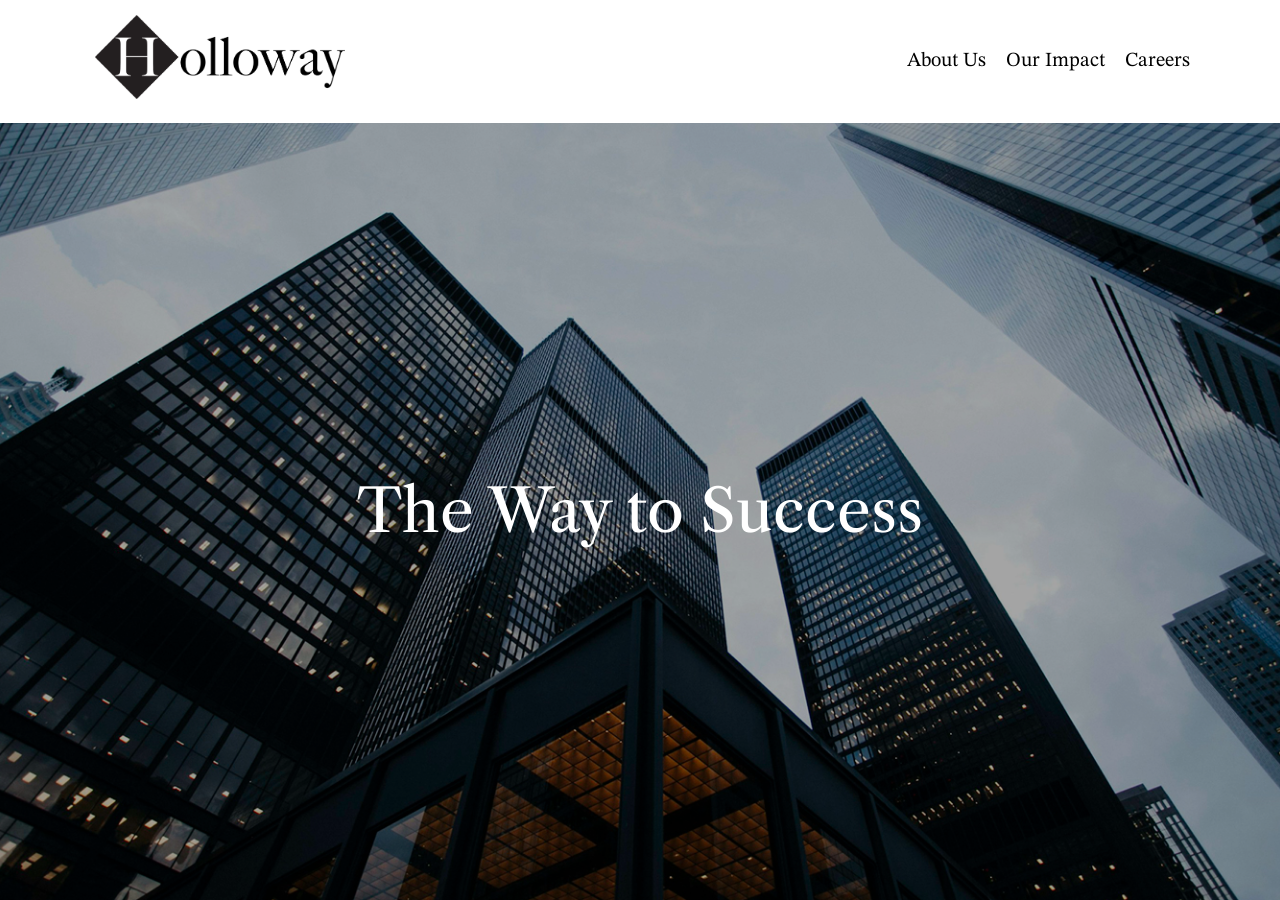
<file: index.html>
<!DOCTYPE html>
<html lang="en">
<head>
    <meta charset="UTF-8">
    <title>Home | Holloway</title>
    <!-- css -->
    <link rel="stylesheet" href="styleBusiness.css">
    <!-- js -->
    <script src="index.js" defer></script>
    <script src="https://code.jquery.com/jquery-3.6.0.min.js"></script>
    <!-- favicon -->
    <link rel="icon" type="image/x-icon" href="Media/businessFavIcon.ico">
</head>

<body>
  <nav>
    <div class="navbar">
      <!-- full company logo, top left -->
      <a href="index.html"><p id="company"><img src="Media/Logo.png" alt="Holloway Logo" width="250vw" height="auto"></a></p>

      <!-- dead links -->
      <h2><a>About Us</a></h2>
      <h2><a>Our Impact</a></h2>
      <h2><a>Careers</a></h2>
    </div>
  </nav>

    <section class="hidden">
        <img class="buildings" src="Media/buildings.jpg" alt="corporate buildings">
    <a href = "otherSide.html" id="overlayText">The Way to Success</a>
    </section>
</body>
</html>
</file>
<file: styleBusiness.css>
@import url('https://fonts.googleapis.com/css2?family=Libre+Caslon+Text:ital,wght@0,400;0,700;1,400&family=STIX+Two+Text:ital,wght@0,400..700;1,400..700&display=swap');


body, html {
    height: 100vh;
    margin: 0;
    padding: 0;
    overflow: hidden;
}

body{
    display: flex;
    flex-direction: column;
}

nav{
    flex-shrink: 0;
}

.navbar{
    display:flex;
    justify-content: flex-end;
    align-items:center;
    padding: 0rem 5rem;
    background-color: white;
    color:black;
}

#company {
    margin-right: auto;
    justify-content: baseline;
}

/* img */
.buildings{
    filter: brightness(65%);
}

p{
    font-size: 25px;
    font-weight:lighter;
    font-family: "STIX Two Text",serif;
    margin: 15px;
}

h2{
    font-weight:lighter;
    font-size:20px;
    font-family: "STIX Two Text",serif;
    margin: 10px;
}

/* nav */
div a{
    position: relative;
    color: black;
    text-decoration: none;
}
div a:link{
    color:black;
    text-decoration:none;
}

div a:hover{
    color:black;

}
div a::before{
    content:"";
    position:absolute;
    display: block;
    width: 100%;
    height: 2px;
    bottom: 0;
    left: 0;
    transform: scaleX(0);
    background-color:black;
    transition: transform 0.3s ease;
}

div a:hover::before{
    transform: scaleX(1);
}

div a:visited{
    color:black;
    text-decoration:none;
}

div a:active{
    color:black;
    text-decoration:none;
}

section{
    flex: 1;
    position: relative;
    height: calc(100vh - 20vh);
    width: 100%;
    overflow: hidden;
}

.hidden{
    opacity:0;
    filter: blur(5px);
    transform: translateY(10%);
    transition: all 3s;
}

.show{
    opacity:1;
    filter: blur(0);
    transform: translateX(0);
}

.show #overlayText{
opacity: 1;
transform: translate(-50%, -50%);
filter: blur();
}

.buildings {
    display: block;
    height: 100%;
    width: 100%;
    object-fit: cover;
    filter: brightness(65%);
}

#overlayText{
    position: absolute;
    top: 50%;
    left: 50%;
    color: white;
    text-shadow: 10px;
    font-family: "Libre Caslon Text";
    font-size: 60px;
    text-decoration: none;
    opacity:0;
    filter: blur(5px);
    transform: translate(-50%, -40%);
    transition: all 2s 1s;
}

#overlayText:hover{
    color: white;
}

#overlayText:visited{
    color: white;
}

#overlayText:active{
    color: red;
}
</file>
